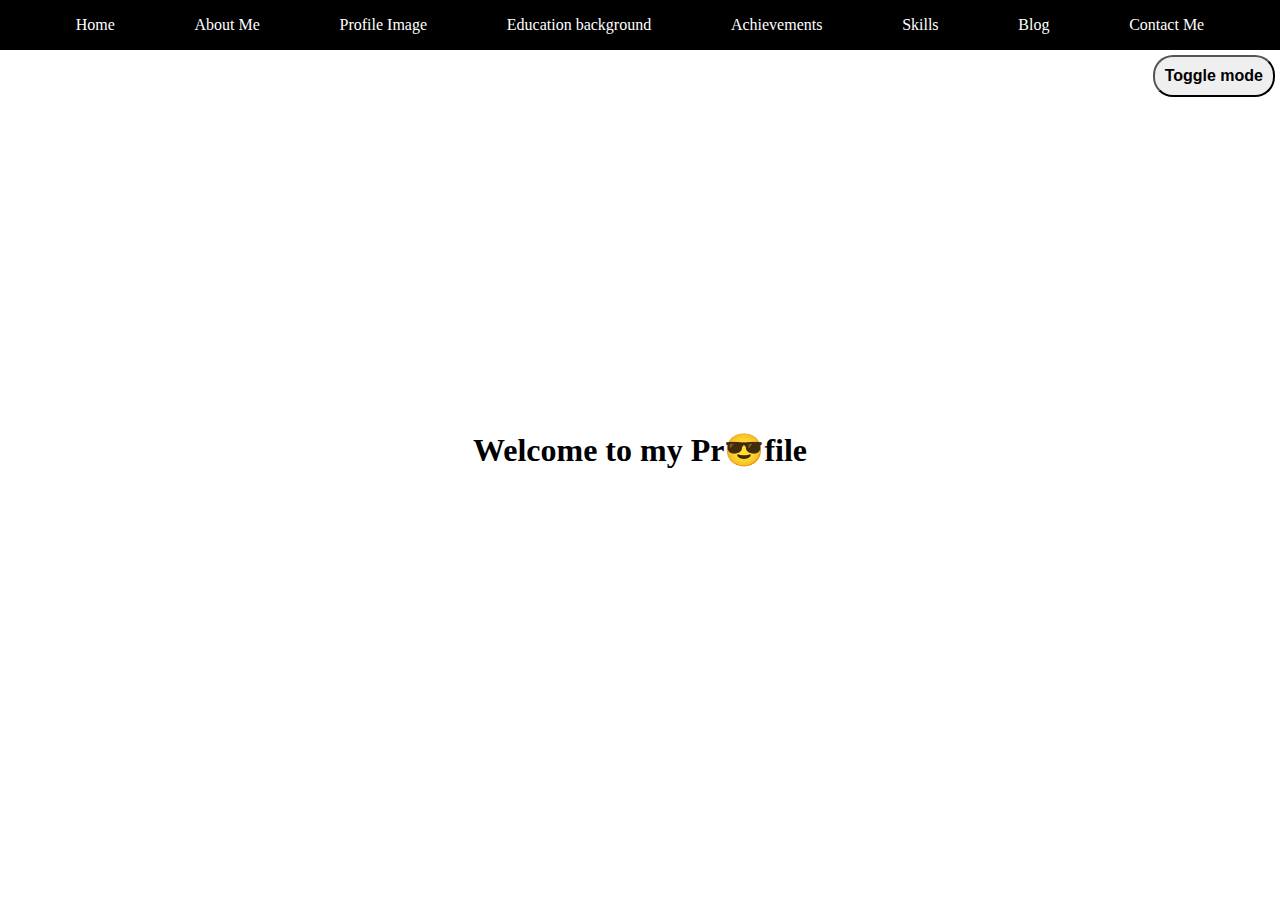
<file: index.html>
<!DOCTYPE html>
<html lang="en">

<head>
    <meta charset="UTF-8">
    <meta name="viewport" content="width=device-width, initial-scale=1.0">
    <title>Ass1</title>
    <link rel="stylesheet" href="style.css">
    <link href='https://unpkg.com/boxicons@2.1.4/css/boxicons.min.css' rel='stylesheet'>
</head>

<body>
    <div class="nav-bar">
        <div class="home bor" onclick="cont_fun('home')">Home</div>
        <div class="abt bor" onclick="cont_fun('abt')">About Me</div>
        <div class="prof-img bor" onclick="cont_fun('pic')">Profile Image</div>
        <div class="edn bor" onclick="cont_fun('edn')">Education background</div>
        <div class="achieve bor" onclick="cont_fun('achvmts')">Achievements</div>
        <div class="skills bor" onclick="cont_fun('skills')">Skills</div>
        <div class="blog bor" onclick="blog_fun()">Blog</div>
        <div class="contact bor" onclick="cont_fun('contact')">Contact Me</div>
    </div>

    <div id="cntr"></div>

    <div class="welcome">
        <h1>Welcome to my Pr😎file</h1>
    </div>


    <button id="togg" onclick="togg_mode()">Toggle mode</button>


    <script src="a1.js"></script>

</body>

</html>
</file>
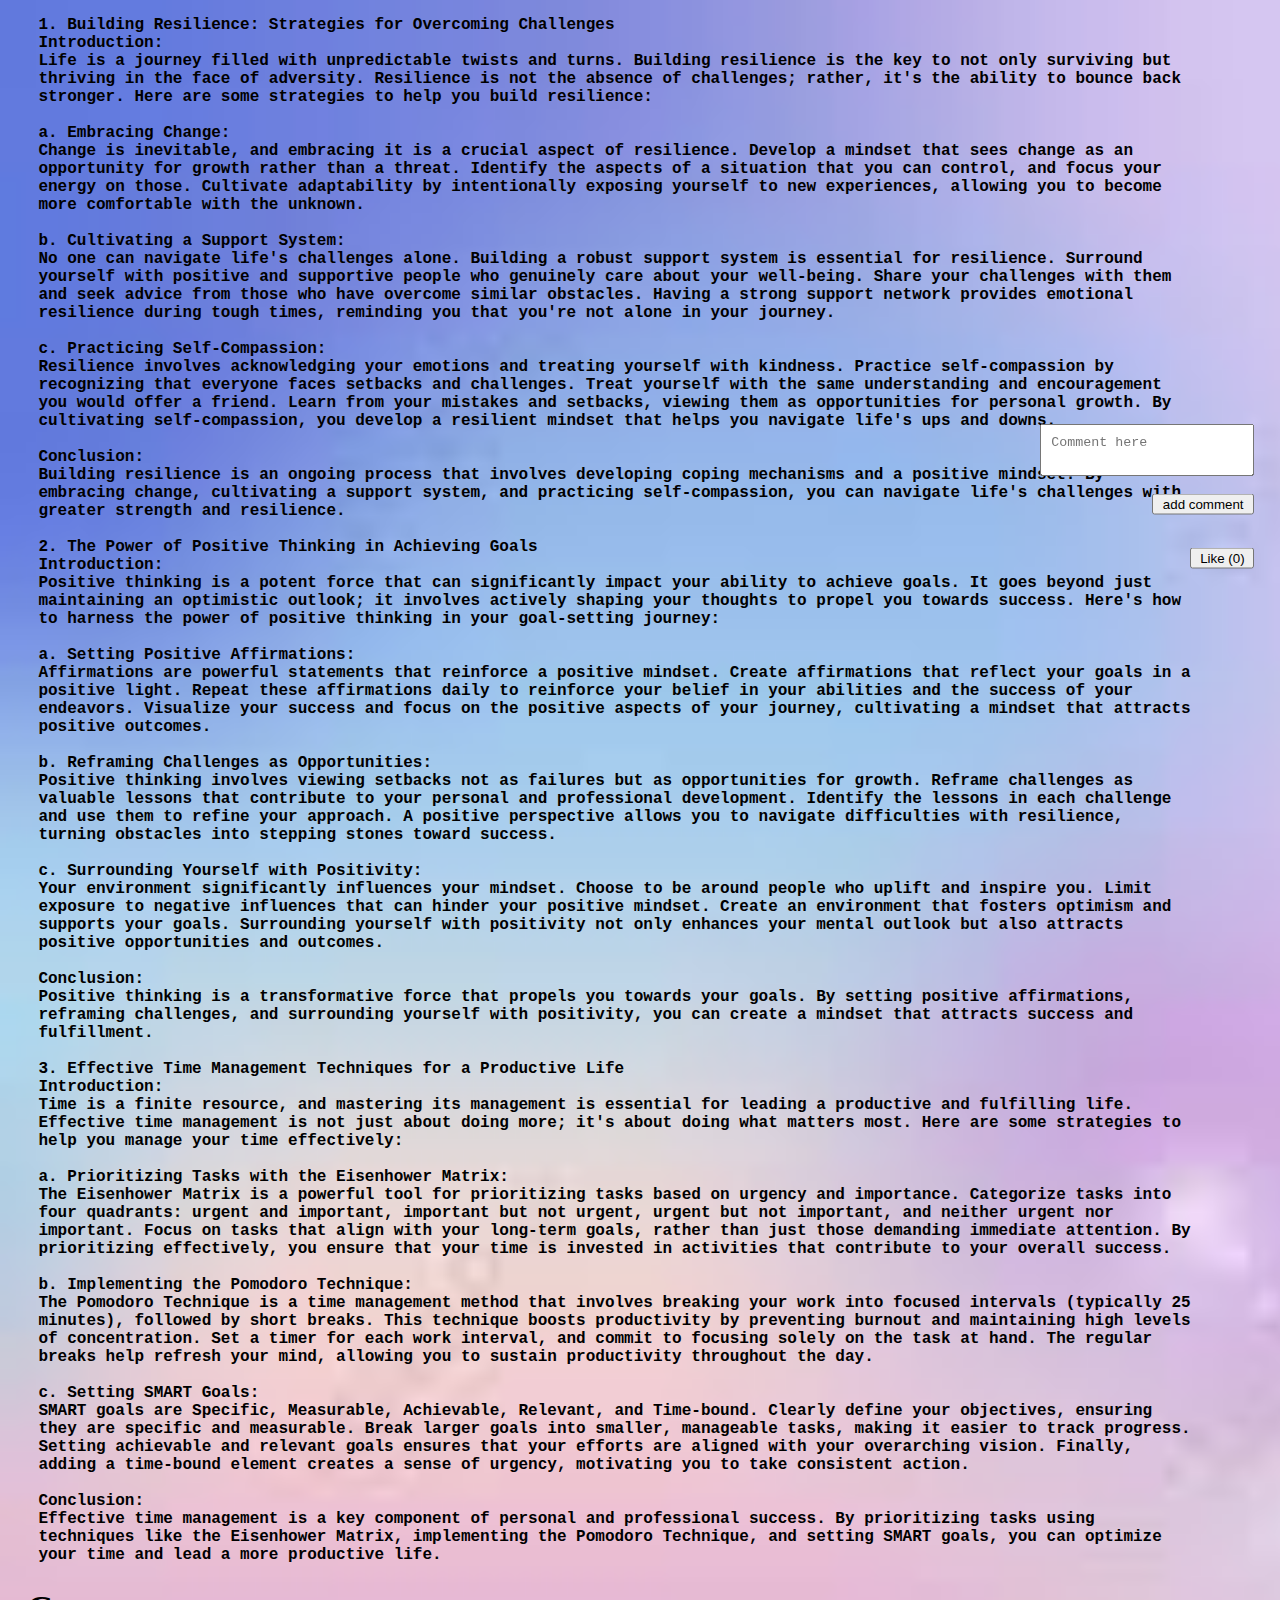
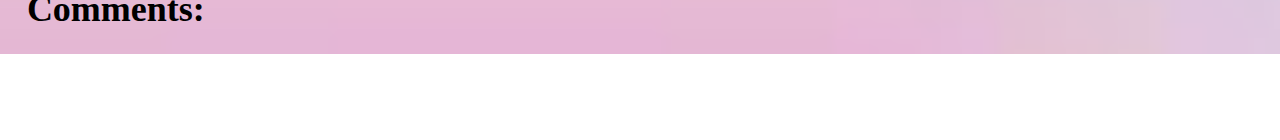
<file: ind1.html>
<!DOCTYPE html>
<html lang="en">

<head>
    <meta charset="UTF-8">
    <meta name="viewport" content="width=device-width, initial-scale=1.0">
    <title>Blog1</title>
    <style>
        body {
            font-weight: bold;
            font-size: large;
            margin: 0;
            background-image: url('bac2_pic.jpg');
            background-size: cover;
        }


        textarea {
            display: block;
            margin-right: 2%;
            padding: 0.8%;
            width: 15%;
            resize: none;
            position: fixed;
            top: 50%;
            right: 0;
            transform: translateY(-50%);
        }

        #likeBtn {
            margin-right: 2%;
            top: 62%;
            width: 5%;
            position: fixed;
            right: 0;
            transform: translateY(-50%);
        }

        #addCommentBtn {
            margin-right: 2%;
            top: 56%;
            width: 8%;
            position: fixed;
            right: 0;
            transform: translateY(-50%);
        }
    </style>
</head>

<body>
    <pre>
    1. Building Resilience: Strategies for Overcoming Challenges
    Introduction:
    Life is a journey filled with unpredictable twists and turns. Building resilience is the key to not only surviving but
    thriving in the face of adversity. Resilience is not the absence of challenges; rather, it's the ability to bounce back
    stronger. Here are some strategies to help you build resilience:
    
    a. Embracing Change:
    Change is inevitable, and embracing it is a crucial aspect of resilience. Develop a mindset that sees change as an
    opportunity for growth rather than a threat. Identify the aspects of a situation that you can control, and focus your
    energy on those. Cultivate adaptability by intentionally exposing yourself to new experiences, allowing you to become
    more comfortable with the unknown.
    
    b. Cultivating a Support System:
    No one can navigate life's challenges alone. Building a robust support system is essential for resilience. Surround
    yourself with positive and supportive people who genuinely care about your well-being. Share your challenges with them
    and seek advice from those who have overcome similar obstacles. Having a strong support network provides emotional
    resilience during tough times, reminding you that you're not alone in your journey.
    
    c. Practicing Self-Compassion:
    Resilience involves acknowledging your emotions and treating yourself with kindness. Practice self-compassion by
    recognizing that everyone faces setbacks and challenges. Treat yourself with the same understanding and encouragement
    you would offer a friend. Learn from your mistakes and setbacks, viewing them as opportunities for personal growth. By
    cultivating self-compassion, you develop a resilient mindset that helps you navigate life's ups and downs.
    
    Conclusion:
    Building resilience is an ongoing process that involves developing coping mechanisms and a positive mindset. By
    embracing change, cultivating a support system, and practicing self-compassion, you can navigate life's challenges with
    greater strength and resilience.
    
    2. The Power of Positive Thinking in Achieving Goals
    Introduction:
    Positive thinking is a potent force that can significantly impact your ability to achieve goals. It goes beyond just
    maintaining an optimistic outlook; it involves actively shaping your thoughts to propel you towards success. Here's how
    to harness the power of positive thinking in your goal-setting journey:
    
    a. Setting Positive Affirmations:
    Affirmations are powerful statements that reinforce a positive mindset. Create affirmations that reflect your goals in a
    positive light. Repeat these affirmations daily to reinforce your belief in your abilities and the success of your
    endeavors. Visualize your success and focus on the positive aspects of your journey, cultivating a mindset that attracts
    positive outcomes.
    
    b. Reframing Challenges as Opportunities:
    Positive thinking involves viewing setbacks not as failures but as opportunities for growth. Reframe challenges as
    valuable lessons that contribute to your personal and professional development. Identify the lessons in each challenge
    and use them to refine your approach. A positive perspective allows you to navigate difficulties with resilience,
    turning obstacles into stepping stones toward success.
    
    c. Surrounding Yourself with Positivity:
    Your environment significantly influences your mindset. Choose to be around people who uplift and inspire you. Limit
    exposure to negative influences that can hinder your positive mindset. Create an environment that fosters optimism and
    supports your goals. Surrounding yourself with positivity not only enhances your mental outlook but also attracts
    positive opportunities and outcomes.
    
    Conclusion:
    Positive thinking is a transformative force that propels you towards your goals. By setting positive affirmations,
    reframing challenges, and surrounding yourself with positivity, you can create a mindset that attracts success and
    fulfillment.
    
    3. Effective Time Management Techniques for a Productive Life
    Introduction:
    Time is a finite resource, and mastering its management is essential for leading a productive and fulfilling life.
    Effective time management is not just about doing more; it's about doing what matters most. Here are some strategies to
    help you manage your time effectively:
    
    a. Prioritizing Tasks with the Eisenhower Matrix:
    The Eisenhower Matrix is a powerful tool for prioritizing tasks based on urgency and importance. Categorize tasks into
    four quadrants: urgent and important, important but not urgent, urgent but not important, and neither urgent nor
    important. Focus on tasks that align with your long-term goals, rather than just those demanding immediate attention. By
    prioritizing effectively, you ensure that your time is invested in activities that contribute to your overall success.
    
    b. Implementing the Pomodoro Technique:
    The Pomodoro Technique is a time management method that involves breaking your work into focused intervals (typically 25
    minutes), followed by short breaks. This technique boosts productivity by preventing burnout and maintaining high levels
    of concentration. Set a timer for each work interval, and commit to focusing solely on the task at hand. The regular
    breaks help refresh your mind, allowing you to sustain productivity throughout the day.
    
    c. Setting SMART Goals:
    SMART goals are Specific, Measurable, Achievable, Relevant, and Time-bound. Clearly define your objectives, ensuring
    they are specific and measurable. Break larger goals into smaller, manageable tasks, making it easier to track progress.
    Setting achievable and relevant goals ensures that your efforts are aligned with your overarching vision. Finally,
    adding a time-bound element creates a sense of urgency, motivating you to take consistent action.
    
    Conclusion:
    Effective time management is a key component of personal and professional success. By prioritizing tasks using
    techniques like the Eisenhower Matrix, implementing the Pomodoro Technique, and setting SMART goals, you can optimize
    your time and lead a more productive life.</pre>

    <h1 style="margin-left: 2.1%">Comments:</h1>
    <div id="commentsContainer" style="margin-left: 2.2%"></div>


    <button id="likeBtn">Like</button>
    <textarea id="commentInput" placeholder="Comment here"></textarea>
    <button id="addCommentBtn">add comment</button>

    <script src="script1.js"></script>
</body>

</html>
</file>
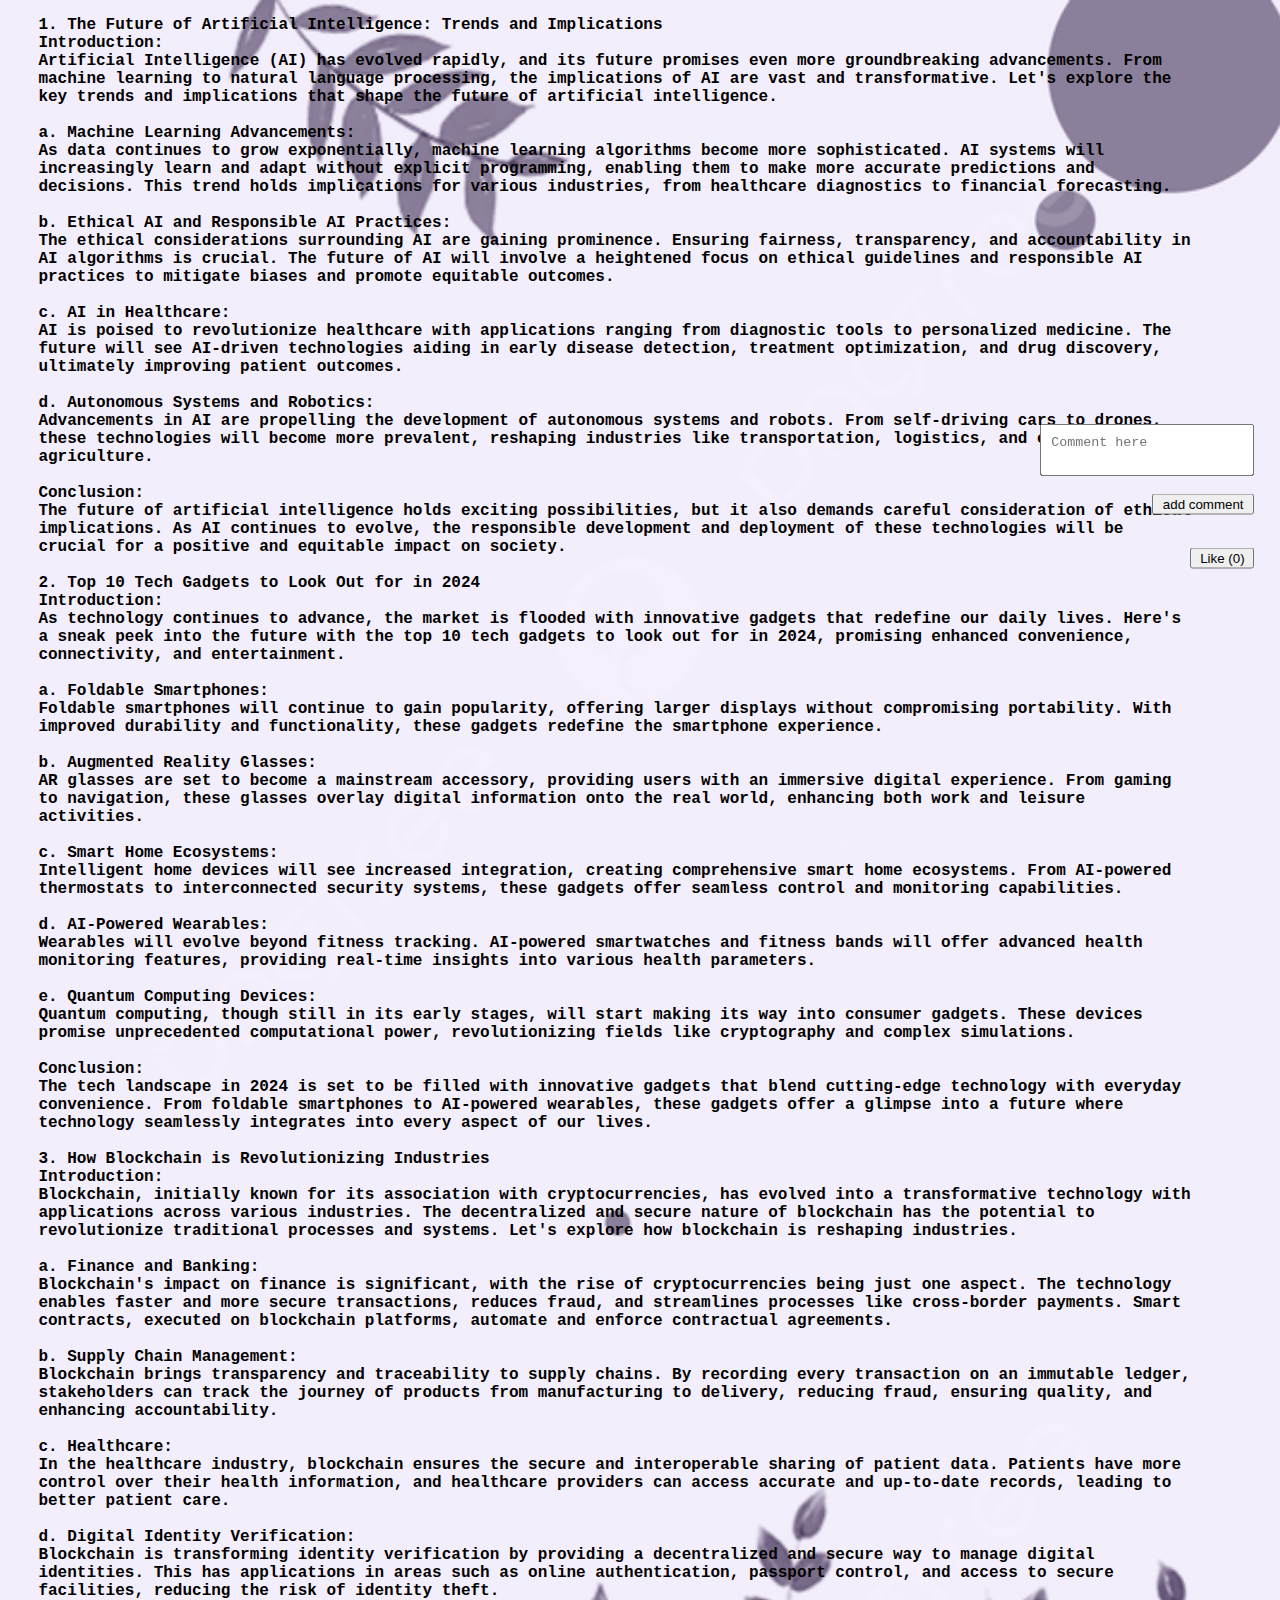
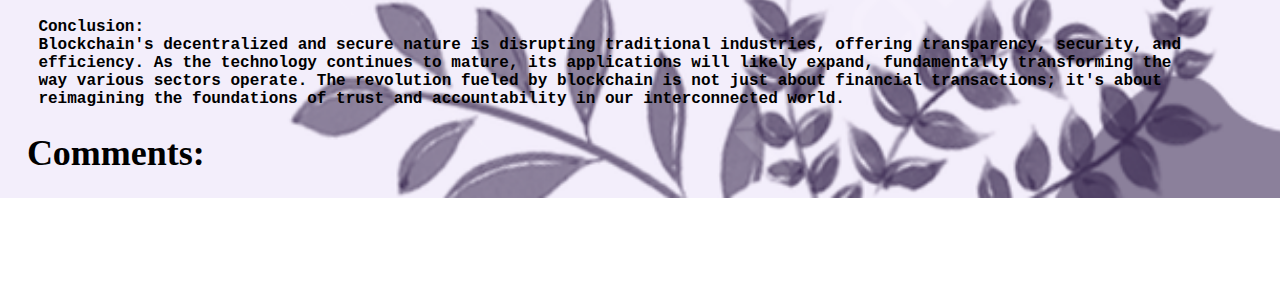
<file: ind2.html>
<!DOCTYPE html>
<html lang="en">

<head>
    <meta charset="UTF-8">
    <meta name="viewport" content="width=device-width, initial-scale=1.0">
    <title>Blog2</title>
    <style>
        body {
            font-weight: bold;
            font-size: large;
            margin: 0;
            background-image: url('bac1_pic.jpg');
            background-size: cover;
        }


        textarea {
            display: block;
            margin-right: 2%;
            padding: 0.8%;
            width: 15%;
            resize: none;
            position: fixed;
            top: 50%;
            right: 0;
            transform: translateY(-50%);
        }

        #likeBtn {
            margin-right: 2%;
            top: 62%;
            width: 5%;
            position: fixed;
            right: 0;
            transform: translateY(-50%);
        }

        #addCommentBtn {
            margin-right: 2%;
            top: 56%;
            width: 8%;
            position: fixed;
            right: 0;
            transform: translateY(-50%);
        }
    </style>
</head>

<body>
    <pre>
    1. The Future of Artificial Intelligence: Trends and Implications
    Introduction:
    Artificial Intelligence (AI) has evolved rapidly, and its future promises even more groundbreaking advancements. From
    machine learning to natural language processing, the implications of AI are vast and transformative. Let's explore the
    key trends and implications that shape the future of artificial intelligence.
    
    a. Machine Learning Advancements:
    As data continues to grow exponentially, machine learning algorithms become more sophisticated. AI systems will
    increasingly learn and adapt without explicit programming, enabling them to make more accurate predictions and
    decisions. This trend holds implications for various industries, from healthcare diagnostics to financial forecasting.
    
    b. Ethical AI and Responsible AI Practices:
    The ethical considerations surrounding AI are gaining prominence. Ensuring fairness, transparency, and accountability in
    AI algorithms is crucial. The future of AI will involve a heightened focus on ethical guidelines and responsible AI
    practices to mitigate biases and promote equitable outcomes.
    
    c. AI in Healthcare:
    AI is poised to revolutionize healthcare with applications ranging from diagnostic tools to personalized medicine. The
    future will see AI-driven technologies aiding in early disease detection, treatment optimization, and drug discovery,
    ultimately improving patient outcomes.
    
    d. Autonomous Systems and Robotics:
    Advancements in AI are propelling the development of autonomous systems and robots. From self-driving cars to drones,
    these technologies will become more prevalent, reshaping industries like transportation, logistics, and even
    agriculture.
    
    Conclusion:
    The future of artificial intelligence holds exciting possibilities, but it also demands careful consideration of ethical
    implications. As AI continues to evolve, the responsible development and deployment of these technologies will be
    crucial for a positive and equitable impact on society.
    
    2. Top 10 Tech Gadgets to Look Out for in 2024
    Introduction:
    As technology continues to advance, the market is flooded with innovative gadgets that redefine our daily lives. Here's
    a sneak peek into the future with the top 10 tech gadgets to look out for in 2024, promising enhanced convenience,
    connectivity, and entertainment.
    
    a. Foldable Smartphones:
    Foldable smartphones will continue to gain popularity, offering larger displays without compromising portability. With
    improved durability and functionality, these gadgets redefine the smartphone experience.
    
    b. Augmented Reality Glasses:
    AR glasses are set to become a mainstream accessory, providing users with an immersive digital experience. From gaming
    to navigation, these glasses overlay digital information onto the real world, enhancing both work and leisure
    activities.
    
    c. Smart Home Ecosystems:
    Intelligent home devices will see increased integration, creating comprehensive smart home ecosystems. From AI-powered
    thermostats to interconnected security systems, these gadgets offer seamless control and monitoring capabilities.
    
    d. AI-Powered Wearables:
    Wearables will evolve beyond fitness tracking. AI-powered smartwatches and fitness bands will offer advanced health
    monitoring features, providing real-time insights into various health parameters.
    
    e. Quantum Computing Devices:
    Quantum computing, though still in its early stages, will start making its way into consumer gadgets. These devices
    promise unprecedented computational power, revolutionizing fields like cryptography and complex simulations.
    
    Conclusion:
    The tech landscape in 2024 is set to be filled with innovative gadgets that blend cutting-edge technology with everyday
    convenience. From foldable smartphones to AI-powered wearables, these gadgets offer a glimpse into a future where
    technology seamlessly integrates into every aspect of our lives.
    
    3. How Blockchain is Revolutionizing Industries
    Introduction:
    Blockchain, initially known for its association with cryptocurrencies, has evolved into a transformative technology with
    applications across various industries. The decentralized and secure nature of blockchain has the potential to
    revolutionize traditional processes and systems. Let's explore how blockchain is reshaping industries.
    
    a. Finance and Banking:
    Blockchain's impact on finance is significant, with the rise of cryptocurrencies being just one aspect. The technology
    enables faster and more secure transactions, reduces fraud, and streamlines processes like cross-border payments. Smart
    contracts, executed on blockchain platforms, automate and enforce contractual agreements.
    
    b. Supply Chain Management:
    Blockchain brings transparency and traceability to supply chains. By recording every transaction on an immutable ledger,
    stakeholders can track the journey of products from manufacturing to delivery, reducing fraud, ensuring quality, and
    enhancing accountability.
    
    c. Healthcare:
    In the healthcare industry, blockchain ensures the secure and interoperable sharing of patient data. Patients have more
    control over their health information, and healthcare providers can access accurate and up-to-date records, leading to
    better patient care.
    
    d. Digital Identity Verification:
    Blockchain is transforming identity verification by providing a decentralized and secure way to manage digital
    identities. This has applications in areas such as online authentication, passport control, and access to secure
    facilities, reducing the risk of identity theft.
    
    Conclusion:
    Blockchain's decentralized and secure nature is disrupting traditional industries, offering transparency, security, and
    efficiency. As the technology continues to mature, its applications will likely expand, fundamentally transforming the
    way various sectors operate. The revolution fueled by blockchain is not just about financial transactions; it's about
    reimagining the foundations of trust and accountability in our interconnected world.</pre>

    <h1 style="margin-left: 2.1%">Comments:</h1>
    <div id="commentsContainer" style="margin-left: 2.2%"></div>


    <button id="likeBtn">Like</button>
    <textarea id="commentInput" placeholder="Comment here"></textarea>
    <button id="addCommentBtn">add comment</button>

    <script src="script2.js"></script>
</body>

</html>
</file>
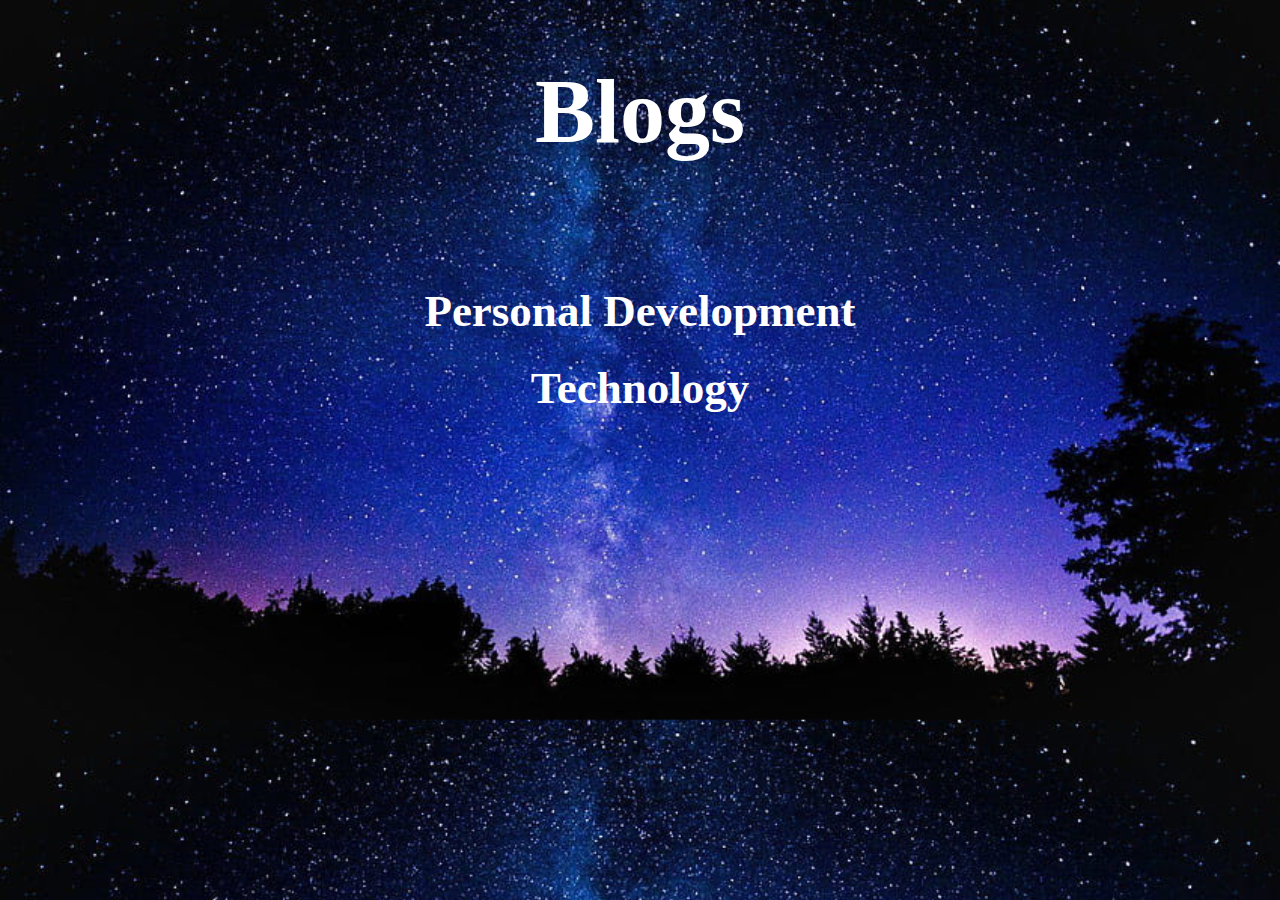
<file: index1.html>
<!DOCTYPE html>
<html lang="en">

<head>
    <meta charset="UTF-8">
    <meta name="viewport" content="width=device-width, initial-scale=1.0">
    <title>Blog</title>
    <style>
        body {
            text-align: center;
            background-image: url('blog_bg.jpg');
            background-size: cover;
            color: white;
        }

        #anc1,
        #anc2 {
            font-weight: bold;
            font-size: 5vh;
            color: white;
            text-decoration: none;
            display: block;
            margin: 2% auto;
        }
    </style>
</head>

<body>
    <h1 style="text-align: center;font-weight: bolder;font-size:10vh">Blogs</h1>
    <br><br>
    <a id="anc1" href="ind1.html" target="_blank">Personal Development</a>
    <a id="anc2" href="ind2.html" target="_blank">Technology</a>
</body>

</html>
</file>
<file: style.css>
body {
    margin: 0;
    padding: 0;
    overflow: hidden;
}

.nav-bar {
    color: white;
    display: flex;
    justify-content: space-evenly;
    align-items: center;
    height: 50px;
    width: 100%;
    background-color: black;
}

.bor {
    border: 2px solid transparent;
    padding: 2px;
}

.bor:hover {
    border-color: white;
    cursor: pointer;
}

.al i {
    font-size: 3em;
    margin-left: 15px;
    color: skyblue;
}

#togg {
    position: absolute;
    top: 55px;
    padding: 10px;
    font-size: medium;
    font-weight: bold;
    border-radius: 20px;
    cursor: pointer;
    right: 5px;
}

#cntr {
    margin-top: 15px;
}

#pdf {
    background-color: lightgoldenrodyellow;
    background-color: lightskyblue;
    color: black;
    margin-left: 15px;
    padding: 5px;
    border-radius: 10px;
    margin-top: 30px;
    cursor: pointer;
}

.welcome {
    text-align: center;
    position: absolute;
    top: 50%;
    left: 50%;
    transform: translate(-50%, -50%);
}

.square {
    height: 25px;
    width: 25px;
    animation: myanimation 5s linear infinite;
}

@keyframes myanimation {
    0% {
        transform: translateY(-100vh) rotate(0deg);
    }

    100% {
        transform: translateY(100vh) rotate(360deg);
    }
}
</file>
